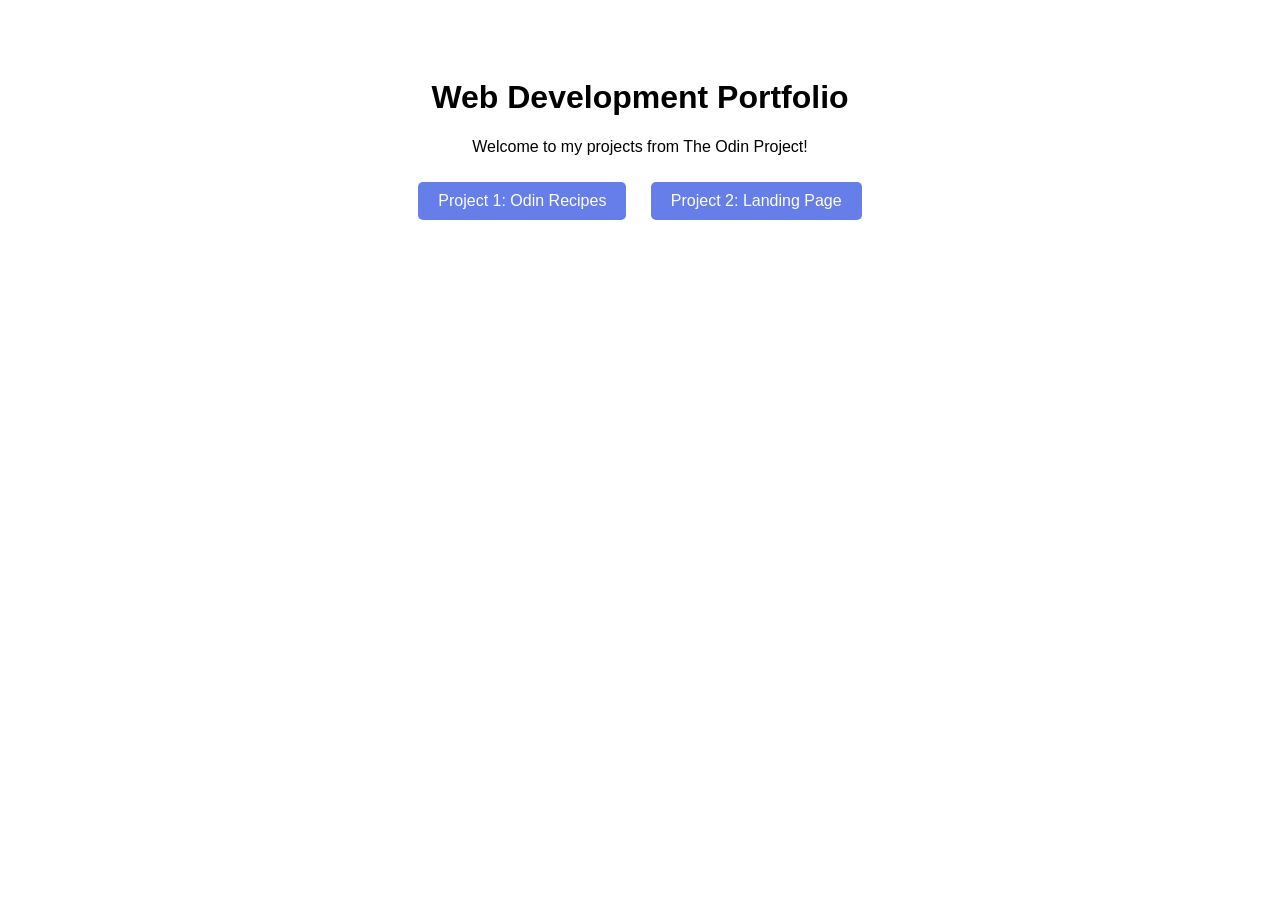
<file: index.html>
<!DOCTYPE html>
<html lang="en">
<head>
    <meta charset="UTF-8">
    <meta name="viewport" content="width=device-width, initial-scale=1.0">
    <title>My Odin Project Portfolio</title>
    <style>
        body { font-family: sans-serif; text-align: center; padding: 50px; }
        a { display: inline-block; padding: 10px 20px; background: #667eea; color: white; text-decoration: none; border-radius: 5px; margin: 10px; }
        a:hover { background: #5a6cd6; }
    </style>
</head>
<body>
    <h1>Web Development Portfolio</h1>
    <p>Welcome to my projects from The Odin Project!</p>

    <a href="recipes/index.html">Project 1: Odin Recipes</a>
    <a href="landing-page/index.html">Project 2: Landing Page</a>
</body>
</html>
</file>
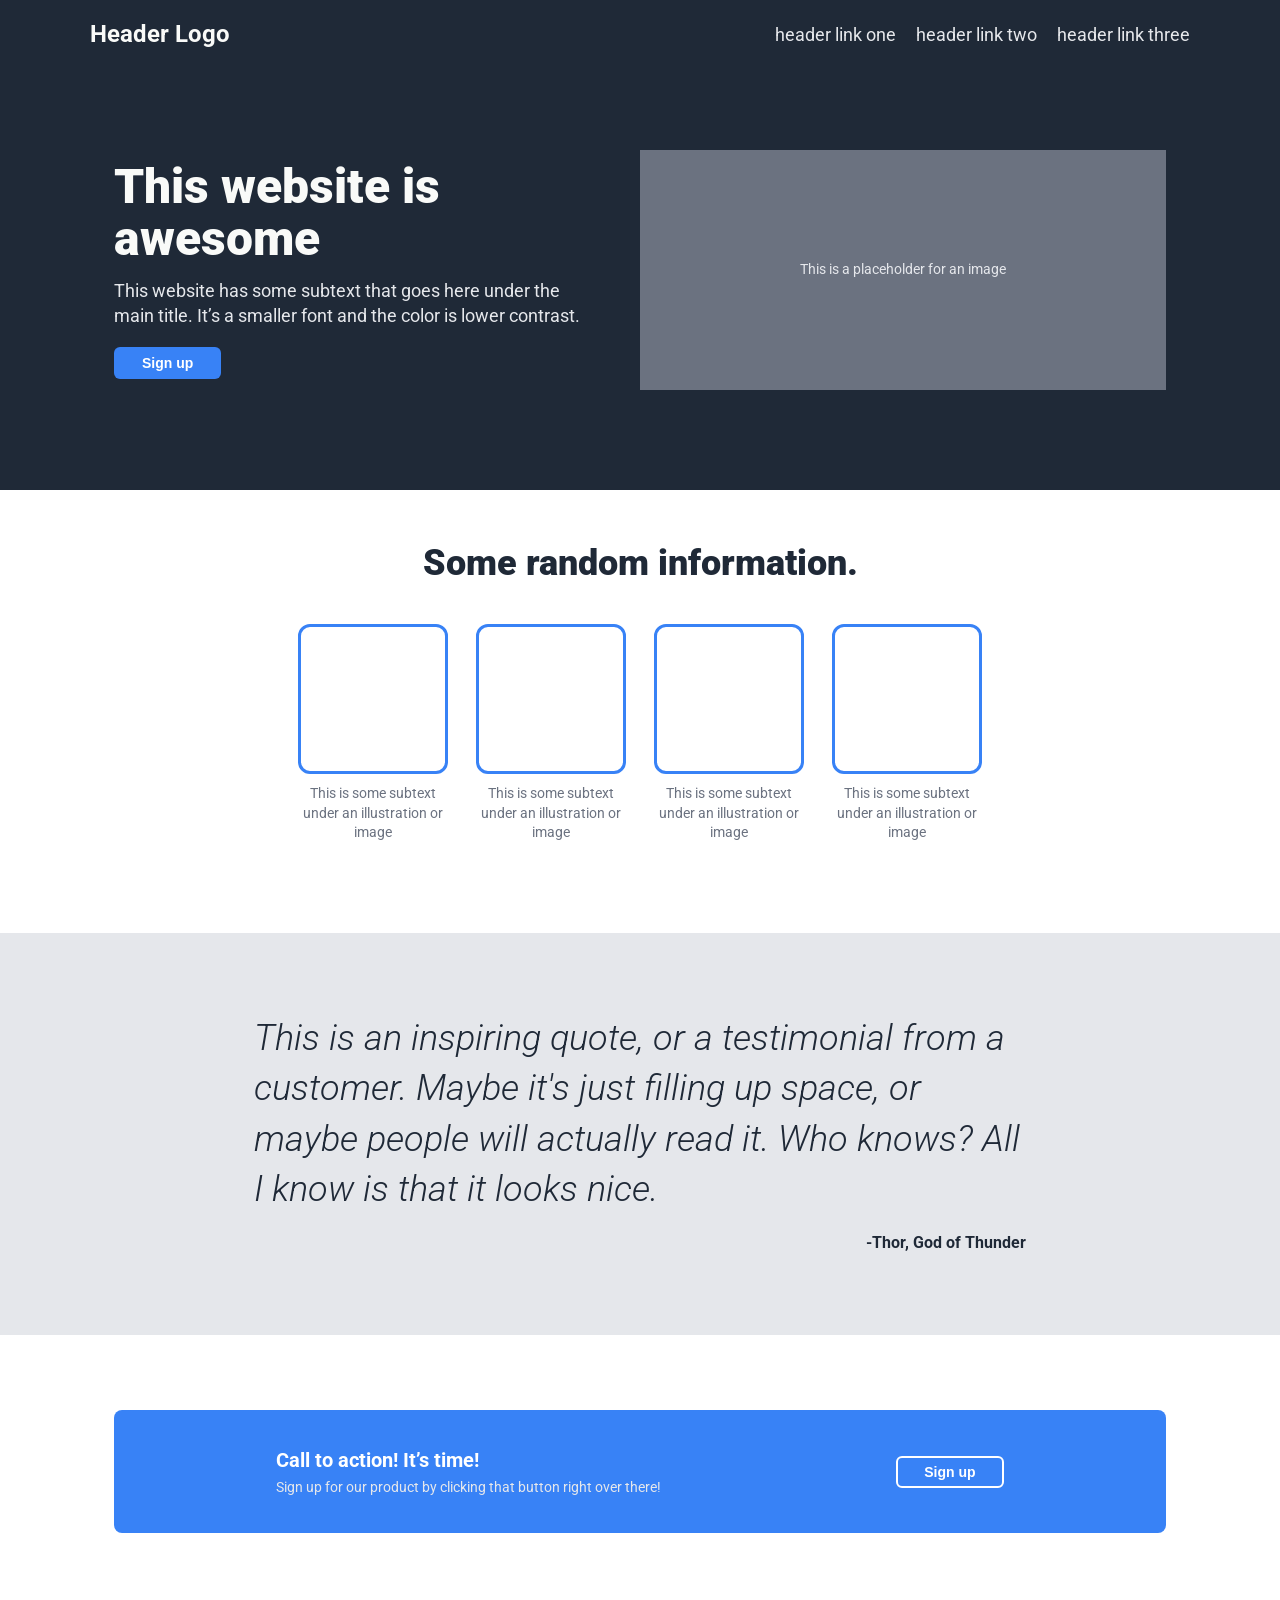
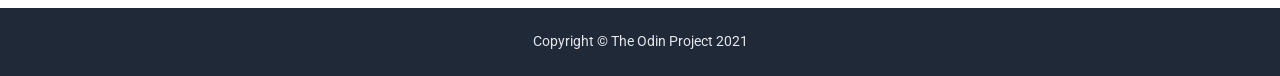
<file: Landing Page/index.html>
<!doctype html>
<html lang="en">
  <head>
    <meta charset="UTF-8" />
    <meta name="viewport" content="width=device-width, initial-scale=1.0" />
    <title>Landing Page</title>
    <link rel="stylesheet" href="style.css" />
  </head>
  <body>

    <header class="header">
      <div class="container header-inner">
        <div class="logo">Header Logo</div>
        <nav class="nav">
          <a href="#info">header link one</a>
          <a href="#quote">header link two</a>
          <a href="#call_to_action">header link three</a>
        </nav>
      </div>
    </header>

   
    <main>
      <section class="hero">
        <div class="container hero-inner">
          <div class="hero-text">
            <h1>This website is awesome</h1>
            <p>
              This website has some subtext that goes here under the main title.
              It’s a smaller font and the color is lower contrast.
            </p>
            <!-- Primary call-to-action button -->
            <button class="btn primary">Sign up</button>
          </div>
          <!-- Placeholder for hero image -->
          <div class="hero-image">This is a placeholder for an image</div>
        </div>
      </section>
      <section id="info" class="info">
        <div class="container">
          <h2>Some random information.</h2>
          <div class="info-cards">
            <div class="card">
              <div class="box"></div>
              <p>This is some subtext under an illustration or image</p>
            </div>
            <div class="card">
              <div class="box"></div>
              <p>This is some subtext under an illustration or image</p>
            </div>
            <div class="card">
              <div class="box"></div>
              <p>This is some subtext under an illustration or image</p>
            </div>
            <div class="card">
              <div class="box"></div>
              <p>This is some subtext under an illustration or image</p>
            </div>
          </div>
        </div>
      </section>
      <section id="quote" class="quote">
        <div class="container quote-inner">
          <p class="quote-text">
            This is an inspiring quote, or a testimonial from a customer. Maybe
            it's just filling up space, or maybe people will actually read it.
            Who knows? All I know is that it looks nice.
          </p>
          <p class="quote-author">-Thor, God of Thunder</p>
        </div>
      </section>

      <section id="call_to_action" class="call_to_action">
        <div class="container">
          <div class="call_to_action-box">
            <div class="call_to_action-text">
              <h3>Call to action! It’s time!</h3>
              <p>
                Sign up for our product by clicking that button right over
                there!
              </p>
            </div>
            <button class="btn outline">Sign up</button>
          </div>
        </div>
      </section>
    </main>
    <footer class="footer">
      <div class="container">Copyright © The Odin Project 2021</div>
    </footer>
  </body>
</html>
</file>
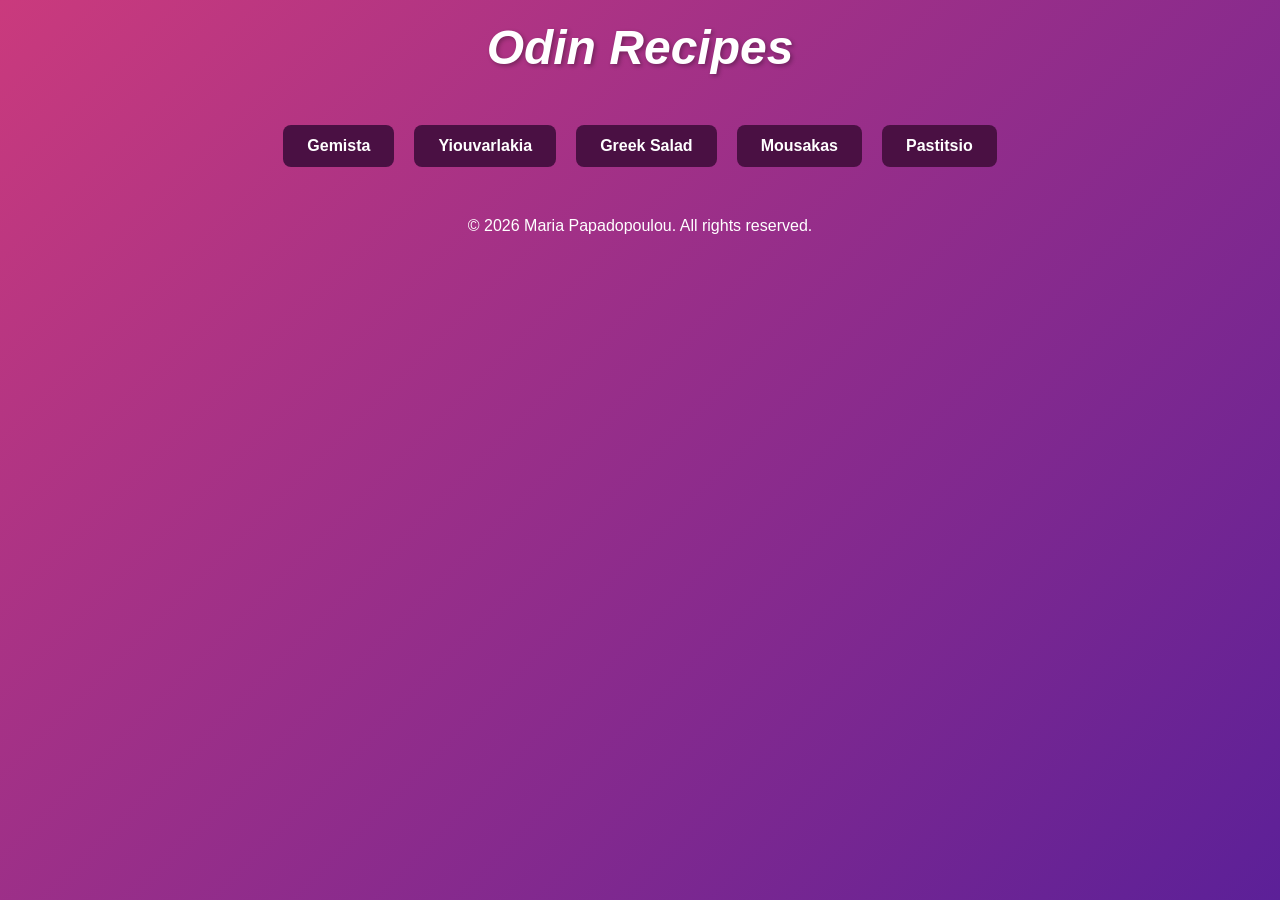
<file: Recipes/index.html>
<!DOCTYPE html>
<html lang="en">
    <head>
        <link rel="stylesheet" href="style.css">
        <meta charset="UTF8">
    </head>
    <body>
        <h1> Odin Recipes </h1>
        <main>
            <div class="buttons">
                <a href="recipes/gemista.html" class="btn"> Gemista</a>
                <a href="recipes/giouvarlakia.html" class="btn">Yiouvarlakia</a>
                <a href="recipes/greek_salad.html" class="btn">Greek Salad</a>
                <a href="recipes/mousakas.html" class="btn">Mousakas</a>
                <a href="recipes/pastitsio.html" class="btn">Pastitsio</a></li>
            </div>
        </main>
        <footer> 
            <p>&copy; 2026 Maria Papadopoulou. All rights reserved.</p>
        </footer>
    </body>
</html>
</file>
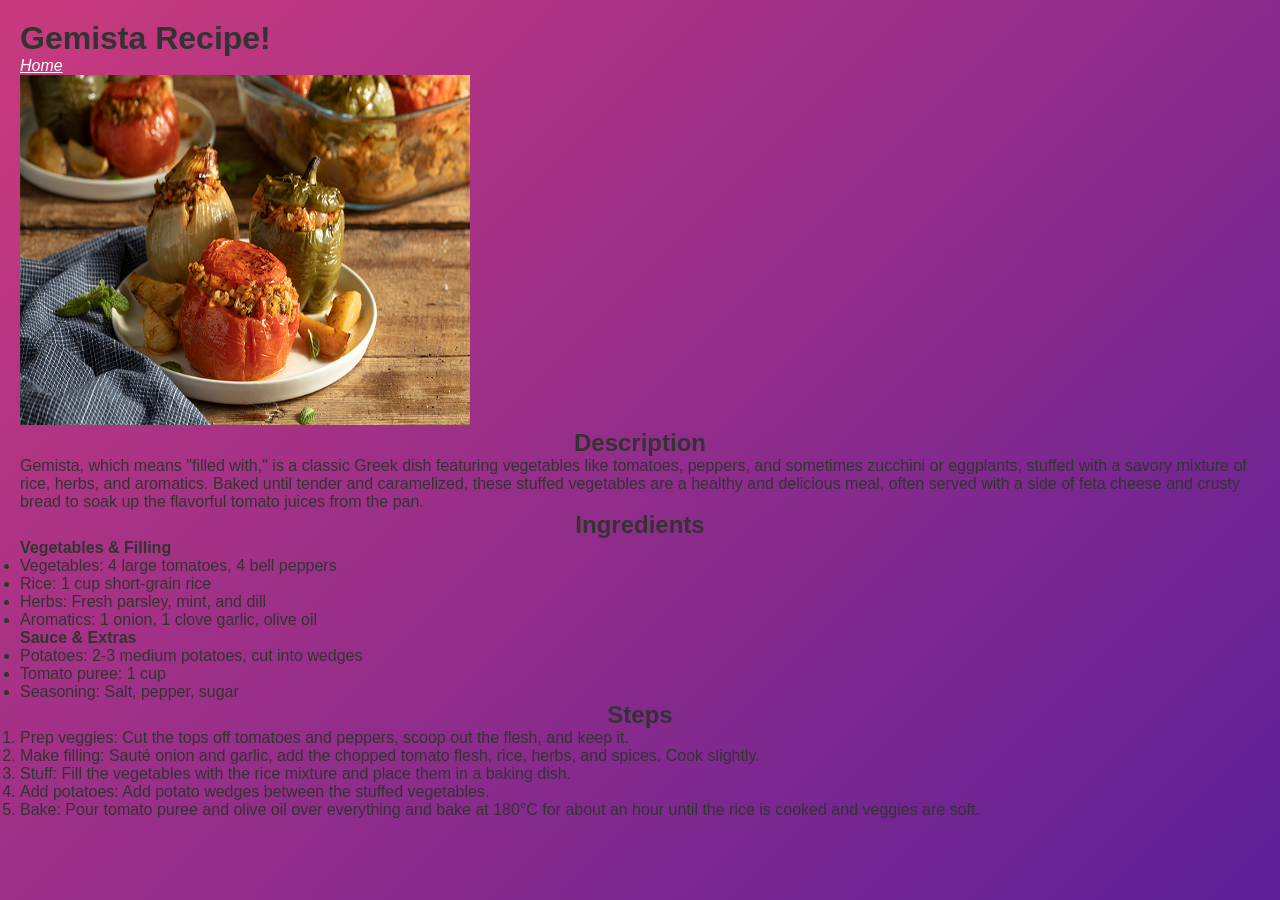
<file: Recipes/recipes/gemista.html>
<!DOCTYPE html>
<html lang="en">
    <head>
        <link rel="stylesheet" href="recipe_style.css">
        <meta charset="UTF-8">
        <title>Recipe of Greek Gemista</title>
    </head>
    <body>

        <h1>Gemista Recipe!</h1>
        <a href="../index.html"> Home </a> </br>
        <img src="./images/gemista.jpeg" width="450" height="350" alt="Gemista">
        <h2> Description</h2>
        <p> Gemista, which means "filled with," is a classic Greek dish featuring vegetables like tomatoes, peppers, and sometimes zucchini or eggplants, stuffed with a savory mixture of rice, herbs, and aromatics. Baked until tender and caramelized, these stuffed vegetables are a healthy and delicious meal, often served with a side of feta cheese and crusty bread to soak up the flavorful tomato juices from the pan. </p>
        <h2> Ingredients </h2>
        <ul>
            <p> <strong> Vegetables & Filling </strong> </p>
            <li> Vegetables: 4 large tomatoes, 4 bell peppers </li>
            <li> Rice: 1 cup short-grain rice </li>
            <li> Herbs: Fresh parsley, mint, and dill </li>
            <li> Aromatics: 1 onion, 1 clove garlic, olive oil </li>
        </ul>
        <ul>
            <p> <strong> Sauce & Extras </strong> </p>
            <li> Potatoes: 2-3 medium potatoes, cut into wedges </li>
            <li> Tomato puree: 1 cup </li>
            <li> Seasoning: Salt, pepper, sugar </li>
        </ul>
        <h2> Steps </h2>  
        <ol>
            <li>Prep veggies: Cut the tops off tomatoes and peppers, scoop out the flesh, and keep it. </li>
            <li>Make filling: Sauté onion and garlic, add the chopped tomato flesh, rice, herbs, and spices. Cook slightly. </li>
            <li>Stuff: Fill the vegetables with the rice mixture and place them in a baking dish. </li>
            <li>Add potatoes: Add potato wedges between the stuffed vegetables. </li>
            <li>Bake: Pour tomato puree and olive oil over everything and bake at 180°C for about an hour until the rice is cooked and veggies are soft. </li>
        </ol>
    </body>
</html>
</file>
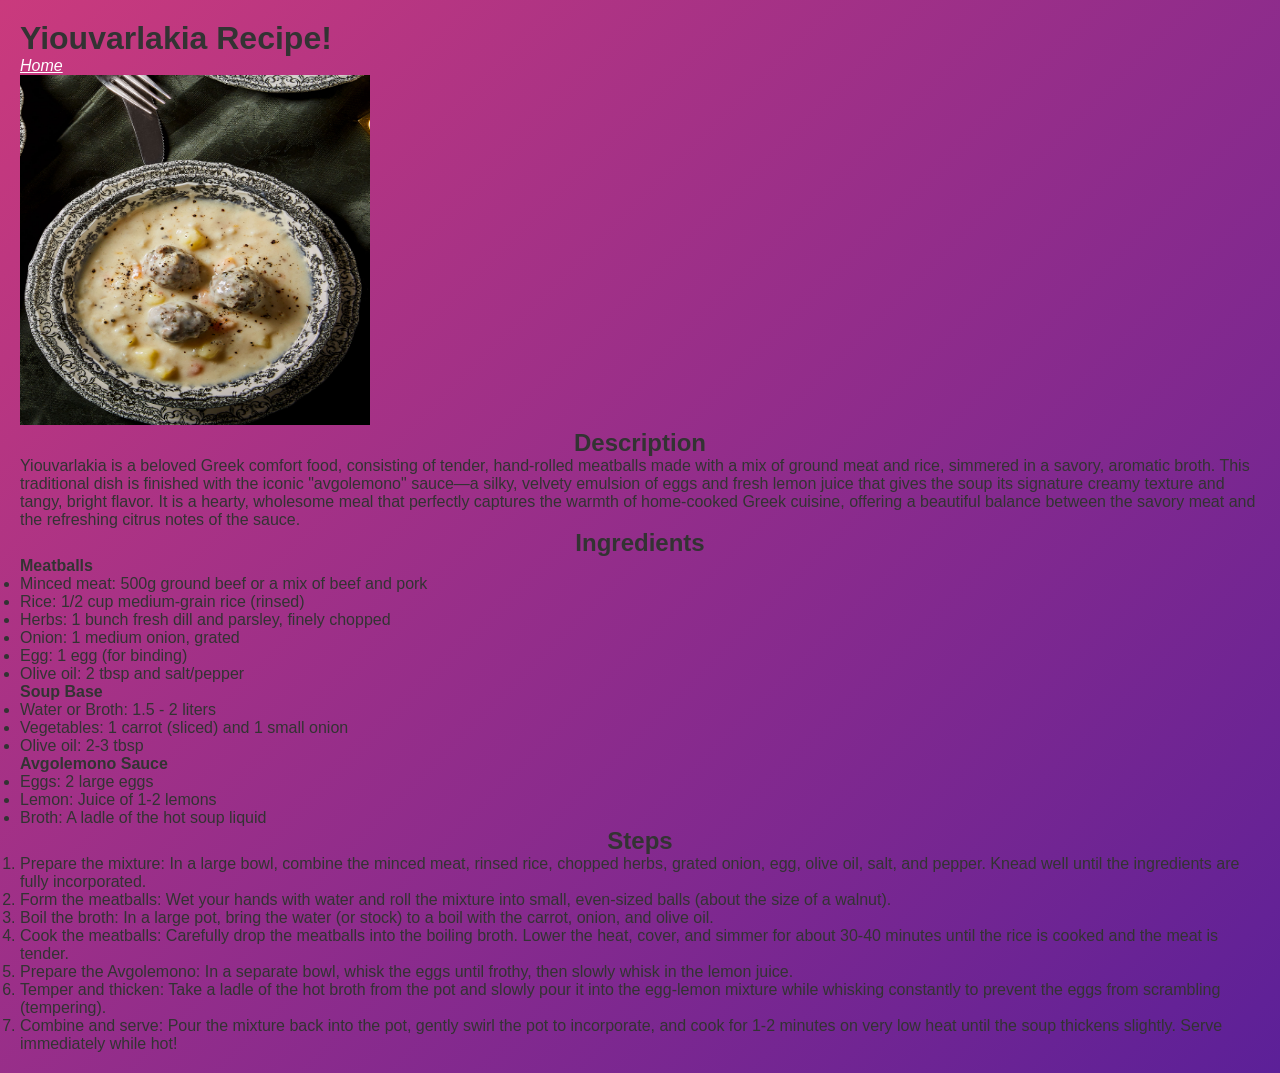
<file: Recipes/recipes/giouvarlakia.html>
<!DOCTYPE html>
<html lang="en">
    <head>
        <link rel="stylesheet" href="recipe_style.css">
        <meta charset="UTF-8">
        <title>Recipe of Greek Yiouvarlakia</title>
    </head>
    <body>
        <h1>Yiouvarlakia Recipe!</h1>
        <a href="../index.html"> Home </a> </br>
        <img src="./images/giouvarlakia.jpg" width="350" height="350" alt="Yiouvarlakia">
        <h2> Description</h2>
        <p> Yiouvarlakia is a beloved Greek comfort food, consisting of tender, hand-rolled meatballs made with a mix of ground meat and rice, simmered in a savory, aromatic broth. This traditional dish is finished with the iconic "avgolemono" sauce—a silky, velvety emulsion of eggs and fresh lemon juice that gives the soup its signature creamy texture and tangy, bright flavor. It is a hearty, wholesome meal that perfectly captures the warmth of home-cooked Greek cuisine, offering a beautiful balance between the savory meat and the refreshing citrus notes of the sauce. </p>
        
        <h2> Ingredients </h2>
        <ul>
            <p> <strong> Meatballs </strong> </p>
            <li> Minced meat: 500g ground beef or a mix of beef and pork </li>
            <li> Rice: 1/2 cup medium-grain rice (rinsed) </li>
            <li> Herbs: 1 bunch fresh dill and parsley, finely chopped </li>
            <li> Onion: 1 medium onion, grated </li>
            <li> Egg: 1 egg (for binding) </li>
            <li> Olive oil: 2 tbsp and salt/pepper </li>
        </ul>
        <ul>
            <p> <strong> Soup Base </strong> </p>
            <li> Water or Broth: 1.5 - 2 liters </li>
            <li> Vegetables: 1 carrot (sliced) and 1 small onion </li>
            <li> Olive oil: 2-3 tbsp </li>
        </ul>
        <ul>
            <p><strong> Avgolemono Sauce </strong></p>
            <li> Eggs: 2 large eggs </li>
            <li> Lemon: Juice of 1-2 lemons </li>
            <li> Broth: A ladle of the hot soup liquid </li>
        </ul>

        <h2> Steps </h2>  
        <ol>
            <li>Prepare the mixture: In a large bowl, combine the minced meat, rinsed rice, chopped herbs, grated onion, egg, olive oil, salt, and pepper. Knead well until the ingredients are fully incorporated. </li>
            <li>Form the meatballs: Wet your hands with water and roll the mixture into small, even-sized balls (about the size of a walnut). </li>
            <li>Boil the broth: In a large pot, bring the water (or stock) to a boil with the carrot, onion, and olive oil. </li>
            <li>Cook the meatballs: Carefully drop the meatballs into the boiling broth. Lower the heat, cover, and simmer for about 30-40 minutes until the rice is cooked and the meat is tender. </li>
            <li>Prepare the Avgolemono: In a separate bowl, whisk the eggs until frothy, then slowly whisk in the lemon juice. </li>
            <li>Temper and thicken: Take a ladle of the hot broth from the pot and slowly pour it into the egg-lemon mixture while whisking constantly to prevent the eggs from scrambling (tempering). </li>
            <li>Combine and serve: Pour the mixture back into the pot, gently swirl the pot to incorporate, and cook for 1-2 minutes on very low heat until the soup thickens slightly. Serve immediately while hot!</li>
        </ol>
    </body>
</html>
</file>
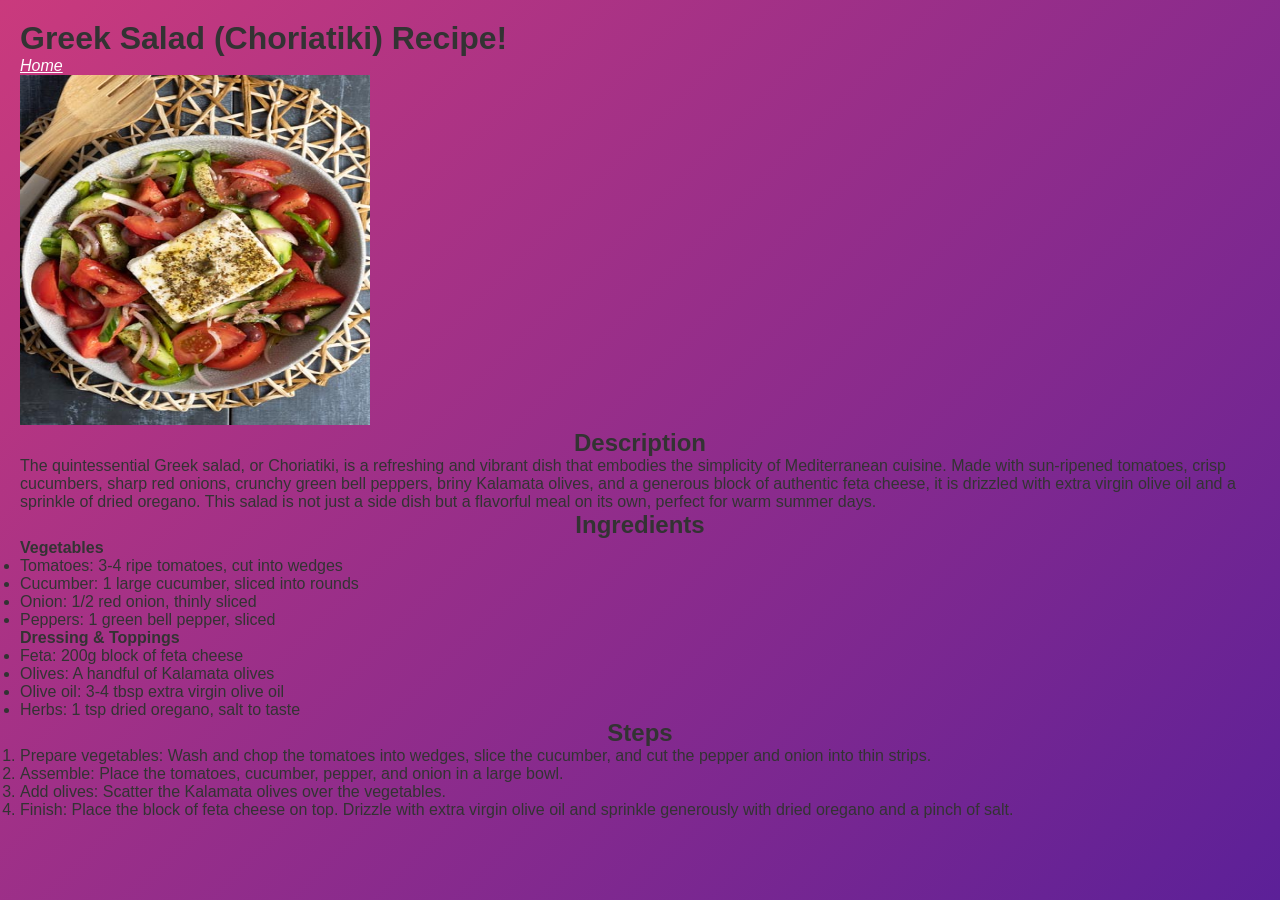
<file: Recipes/recipes/greek_salad.html>
<!DOCTYPE html>
<html lang="en">
    <head>
        <link rel="stylesheet" href="recipe_style.css">
        <meta charset="UTF-8">
        <title>Recipe of Greek Salad</title>
    </head>
    <body>
        <h1>Greek Salad (Choriatiki) Recipe!</h1>
        <a href="../index.html"> Home </a> </br>
        <img src="./images/greek_salad.jpg" width="350" height="350" alt="Greek Salad">
        <h2> Description</h2>
        <p> The quintessential Greek salad, or Choriatiki, is a refreshing and vibrant dish that embodies the simplicity of Mediterranean cuisine. Made with sun-ripened tomatoes, crisp cucumbers, sharp red onions, crunchy green bell peppers, briny Kalamata olives, and a generous block of authentic feta cheese, it is drizzled with extra virgin olive oil and a sprinkle of dried oregano. This salad is not just a side dish but a flavorful meal on its own, perfect for warm summer days. </p>
        <h2> Ingredients </h2>
        <ul>
            <p> <strong> Vegetables </strong> </p>
            <li> Tomatoes: 3-4 ripe tomatoes, cut into wedges </li>
            <li> Cucumber: 1 large cucumber, sliced into rounds </li>
            <li> Onion: 1/2 red onion, thinly sliced </li>
            <li> Peppers: 1 green bell pepper, sliced </li>
        </ul>
        <ul>
            <p> <strong> Dressing & Toppings </strong> </p>
            <li> Feta: 200g block of feta cheese </li>
            <li> Olives: A handful of Kalamata olives </li>
            <li> Olive oil: 3-4 tbsp extra virgin olive oil </li>
            <li> Herbs: 1 tsp dried oregano, salt to taste </li>
        </ul>
        <h2> Steps </h2>  
        <ol>
            <li>Prepare vegetables: Wash and chop the tomatoes into wedges, slice the cucumber, and cut the pepper and onion into thin strips. </li>
            <li>Assemble: Place the tomatoes, cucumber, pepper, and onion in a large bowl. </li>
            <li>Add olives: Scatter the Kalamata olives over the vegetables. </li>
            <li>Finish: Place the block of feta cheese on top. Drizzle with extra virgin olive oil and sprinkle generously with dried oregano and a pinch of salt. </li>
        </ol>
    </body>
</html>
</file>
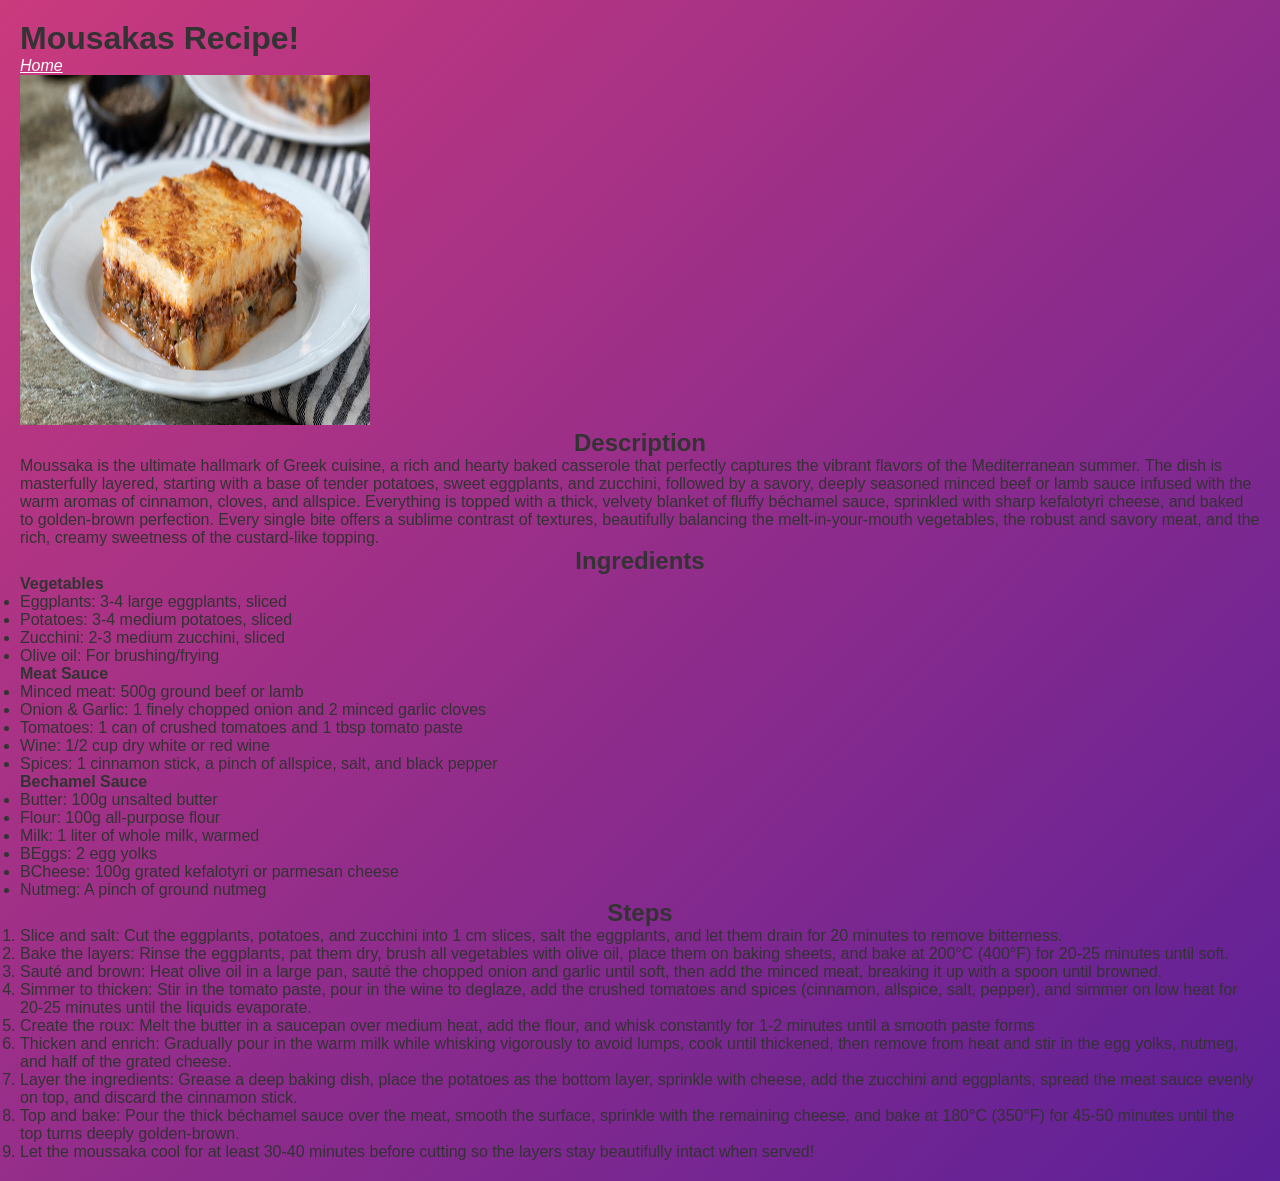
<file: Recipes/recipes/mousakas.html>
<!DOCTYPE html>
<html lang="en">
    <head>
        <link rel="stylesheet" href="recipe_style.css">
        <meta charset="UTF8">
        <title> Recipe of Greek Mousakas </title>
    </head>
    <body>
        <h1> Mousakas Recipe!</h1>
        <a href="../index.html"> Home </a> </br>
        <img src="./images/mousakas.jpg" width="350" height="350">
        <h2> Description</h2>
        <p> Moussaka is the ultimate hallmark of Greek cuisine, a rich and hearty baked casserole that perfectly captures the vibrant flavors of the Mediterranean summer. The dish is masterfully layered, starting with a base of tender potatoes, sweet eggplants, and zucchini, followed by a savory, deeply seasoned minced beef or lamb sauce infused with the warm aromas of cinnamon, cloves, and allspice. Everything is topped with a thick, velvety blanket of fluffy béchamel sauce, sprinkled with sharp kefalotyri cheese, and baked to golden-brown perfection. Every single bite offers a sublime contrast of textures, beautifully balancing the melt-in-your-mouth vegetables, the robust and savory meat, and the rich, creamy sweetness of the custard-like topping. </p>
        <h2> Ingredients </h2>
        <ul>
            <p> <strong> Vegetables </strong> </p>
            <li> Eggplants: 3-4 large eggplants, sliced </li>
            <li> Potatoes: 3-4 medium potatoes, sliced </li>
            <li> Zucchini: 2-3 medium zucchini, sliced </li>
            <li> Olive oil: For brushing/frying </li>
        </ul>
        <ul>
            <p> <strong> Meat Sauce </strong> </p>
            <li> Minced meat: 500g ground beef or lamb </li>
            <li> Onion & Garlic: 1 finely chopped onion and 2 minced garlic cloves </li>
            <li> Tomatoes: 1 can of crushed tomatoes and 1 tbsp tomato paste </li>
            <li>Wine: 1/2 cup dry white or red wine  </li>
            <li> Spices: 1 cinnamon stick, a pinch of allspice, salt, and black pepper</li>
        </ul>
        <ul>
            <p><strong> Bechamel Sauce </strong></p>
            <li> Butter: 100g unsalted butter </li>
            <li> Flour: 100g all-purpose flour </li>
            <li> Milk: 1 liter of whole milk, warmed </li>
            <li> BEggs: 2 egg yolks </li>
            <li> BCheese: 100g grated kefalotyri or parmesan cheese </li>
            <li>Nutmeg: A pinch of ground nutmeg </li>
        </ul>
      <h2> Steps </h2>  
      <ol>
        <li>Slice and salt: Cut the eggplants, potatoes, and zucchini into 1 cm slices, salt the eggplants, and let them drain for 20 minutes to remove bitterness. </li>
        <li> Bake the layers: Rinse the eggplants, pat them dry, brush all vegetables with olive oil, place them on baking sheets, and bake at 200°C (400°F) for 20-25 minutes until soft. </li>
        <li>Sauté and brown: Heat olive oil in a large pan, sauté the chopped onion and garlic until soft, then add the minced meat, breaking it up with a spoon until browned. </li>
        <li> Simmer to thicken: Stir in the tomato paste, pour in the wine to deglaze, add the crushed tomatoes and spices (cinnamon, allspice, salt, pepper), and simmer on low heat for 20-25 minutes until the liquids evaporate. </li>
        <li> Create the roux: Melt the butter in a saucepan over medium heat, add the flour, and whisk constantly for 1-2 minutes until a smooth paste forms </li>
        <li> Thicken and enrich: Gradually pour in the warm milk while whisking vigorously to avoid lumps, cook until thickened, then remove from heat and stir in the egg yolks, nutmeg, and half of the grated cheese. </li>
        <li> Layer the ingredients: Grease a deep baking dish, place the potatoes as the bottom layer, sprinkle with cheese, add the zucchini and eggplants, spread the meat sauce evenly on top, and discard the cinnamon stick. </li>
        <li> Top and bake: Pour the thick béchamel sauce over the meat, smooth the surface, sprinkle with the remaining cheese, and bake at 180°C (350°F) for 45-50 minutes until the top turns deeply golden-brown. </li>
        <li> Let the moussaka cool for at least 30-40 minutes before cutting so the layers stay beautifully intact when served!</li>
      </ol>
    </body>
</html>
</file>
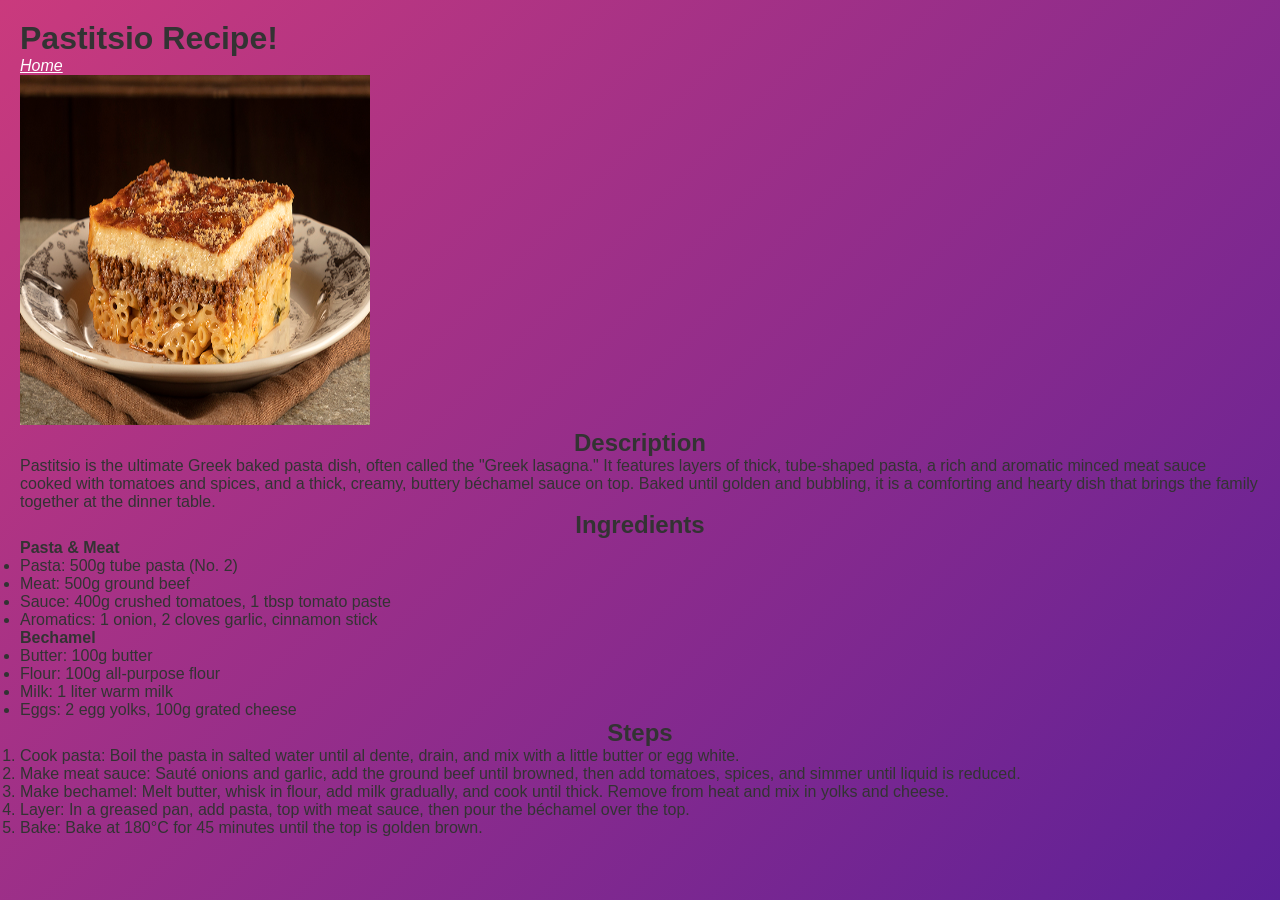
<file: Recipes/recipes/pastitsio.html>
<!DOCTYPE html>
<html lang="en">
    <head>
        <link rel="stylesheet" href="recipe_style.css">
        <meta charset="UTF-8">
        <title>Recipe of Greek Pastitsio</title>
    </head>
    <body>
        <h1>Pastitsio Recipe!</h1>
        <a href="../index.html"> Home </a> </br>
        <img src="./images/pastitsio.jpg" width="350" height="350" alt="Pastitsio">
        <h2> Description</h2>
        <p> Pastitsio is the ultimate Greek baked pasta dish, often called the "Greek lasagna." It features layers of thick, tube-shaped pasta, a rich and aromatic minced meat sauce cooked with tomatoes and spices, and a thick, creamy, buttery béchamel sauce on top. Baked until golden and bubbling, it is a comforting and hearty dish that brings the family together at the dinner table. </p>
        <h2> Ingredients </h2>
        <ul>
            <p> <strong> Pasta & Meat </strong> </p>
            <li> Pasta: 500g tube pasta (No. 2) </li>
            <li> Meat: 500g ground beef </li>
            <li> Sauce: 400g crushed tomatoes, 1 tbsp tomato paste </li>
            <li> Aromatics: 1 onion, 2 cloves garlic, cinnamon stick </li>
        </ul>
        <ul>
            <p><strong> Bechamel </strong></p>
            <li> Butter: 100g butter </li>
            <li> Flour: 100g all-purpose flour </li>
            <li> Milk: 1 liter warm milk </li>
            <li> Eggs: 2 egg yolks, 100g grated cheese </li>
        </ul>
        <h2> Steps </h2>  
        <ol>
            <li>Cook pasta: Boil the pasta in salted water until al dente, drain, and mix with a little butter or egg white. </li>
            <li>Make meat sauce: Sauté onions and garlic, add the ground beef until browned, then add tomatoes, spices, and simmer until liquid is reduced. </li>
            <li>Make bechamel: Melt butter, whisk in flour, add milk gradually, and cook until thick. Remove from heat and mix in yolks and cheese. </li>
            <li>Layer: In a greased pan, add pasta, top with meat sauce, then pour the béchamel over the top. </li>
            <li>Bake: Bake at 180°C for 45 minutes until the top is golden brown. </li>
        </ol>
    </body>
</html>
</file>
<file: Landing Page/style.css>
@import url("https://fonts.googleapis.com/css2?family=Roboto:wght@300;400;700;900&display=swap");


* {
  box-sizing: border-box;
  margin: 0;
  padding: 0;
}

body {
  font-family: "Roboto", sans-serif;
  color: #1f2937;
  background: #ffffff;
  line-height: 1.4;
}


a {
  text-decoration: none;
  color: #e5e7eb;
  font-size: 18px;
}

.container {
  width: min(1100px, 100%);
  margin: 0 auto;
  padding: 0 24px;
}

.header {
  background: #1f2937;
  color: #f9faf8;
}

.header-inner {
  display: flex;
  align-items: center;
  justify-content: space-between;
  padding: 18px 0;
}

.logo {
  font-size: 24px;
  font-weight: 700;
  color: #f9faf8;
}

.nav {
  display: flex;
  gap: 20px;
}

.hero {
  background: #1f2937;
  color: #f9faf8;
  padding: 80px 0 100px;
}

.hero-inner {
  display: flex;
  align-items: center;
  justify-content: space-between;
  gap: 40px;
}

.hero-text {
  flex: 1;
}

.hero-text h1 {
  font-size: 48px;
  font-weight: 900;
  line-height: 1.1;
  margin-bottom: 12px;
  color: #f9faf8;
}

.hero-text p {
  color: #e5e7eb;
  margin-bottom: 18px;
  font-size: 18px;
}

.hero-image {
  flex: 1;
  background: #6b7280;
  color: #e5e7eb;
  height: 240px;
  display: flex;
  align-items: center;
  justify-content: center;
  font-size: 14px;
  text-align: center;
  padding: 20px;
}

.btn {
  border: none;
  padding: 8px 28px;
  border-radius: 6px;
  font-weight: 700;
  cursor: pointer;
  font-size: 14px;
}

.btn.primary {
  background: #3882f6;
  color: #ffffff;
}

.btn.outline {
  background: transparent;
  border: 2px solid #ffffff;
  color: #ffffff;
  padding: 6px 26px;
}

.info {
  padding: 48px 0 90px;
  text-align: center;
}

.info h2 {
  font-size: 36px;
  font-weight: 900;
  margin-bottom: 36px;
  color: #1f2937;
}

.info-cards {
  display: flex;
  gap: 28px;
  justify-content: center;
  flex-wrap: wrap;
}
.card {
  width: 150px;
  font-size: 14px;
  color: #6b7280;
}

.card .box {
  border: 3px solid #3882f6;
  border-radius: 12px;
  width: 150px;
  height: 150px;
  margin: 0 auto 10px;
}

.quote {
  background: #e5e7eb;
  padding: 80px 0;
}

.quote-inner {
  max-width: 820px;
}
.quote-text {
  font-size: 36px;
  font-style: italic;
  font-weight: 300;
  color: #1f2937;
  margin-bottom: 18px;
}

.quote-author {
  text-align: right;
  font-weight: 700;
}

.call_to_action {
  padding: 75px 0;
}

.call_to_action-box {
  background: #3882f6;
  color: #ffffff;
  border-radius: 8px;
  padding: 36px 60px;
  display: flex;
  align-items: center;
  justify-content: space-around;
  gap: 30px;
}

.call_to_action-text h3 {
  font-size: 20px;
  margin-bottom: 4px;
}

.call_to_action-text p {
  color: #e5e7eb;
  font-size: 14px;
}

.footer {
  background: #1f2937;
  color: #e5e7eb;
  text-align: center;
  padding: 24px 0;
  font-size: 14px;
}

@media (max-width: 900px) {
  .hero-inner {
    flex-direction: column;
  }
  .hero-image {
    width: 100%;
  }
  .call_to_action-box {
    flex-direction: column;
    align-items: flex-start;
  }
}
</file>
<file: Recipes/style.css>
* {
    margin: 0;
    padding: 0;
    box-sizing: border-box;
}

body {
  font-family: "Segoe UI", Tahoma, Geneva, Verdana, sans-serif;
  background: linear-gradient(135deg, #ca3a7d 0%, #5c2098 100%);
  min-height: 100vh;
  padding: 20px;
  color: #333;
}

h1 {
  text-align: center;
  font-style: italic; 
  color: white;
  margin-bottom: 50px;
  font-size: 3em;
  text-shadow: 2px 2px 4px rgba(0, 0, 0, 0.3);
}

main {
  max-width: 1200px;
  margin: 0 auto;
}


.buttons {
  display: flex;
  justify-content: center;
  gap: 20px;
  flex-wrap: wrap; 
}

.btn {
  display: inline-block;        
  background-color: #4a1043;    
  color: white;                 
  text-decoration: none;        
  padding: 12px 24px;           
  border-radius: 8px;           
  font-weight: bold;            
  border: none;                 
  cursor: pointer;              
  transition: all 0.3s ease;    
}

.btn:hover {
  background-color: #60203e;    
  transform: translateY(-3px);  
  box-shadow: 0 5px 15px rgba(0, 0, 0, 0.2); 
}

.btn:active {
  transform: translateY(0);     
}

footer {
  text-align: center;
  margin-top: 50px;
  color: white;
}
</file>
<file: Recipes/recipes/recipe_style.css>
* {
    margin: 0;
    padding: 0;
    box-sizing: border-box;
}

body 
{
    font-family: "Segoe UI", Tahoma, Geneva, Verdana, sans-serif;
    background: linear-gradient(135deg, #ca3a7d 0%, #5c2098 100%);
    min-height: 100vh;
    padding: 20px;
    color: #333;
}

h2
{
    text-align: center;
}
a{
    text-align: center;
    font-style: italic; 
  color: white;
}
</file>
